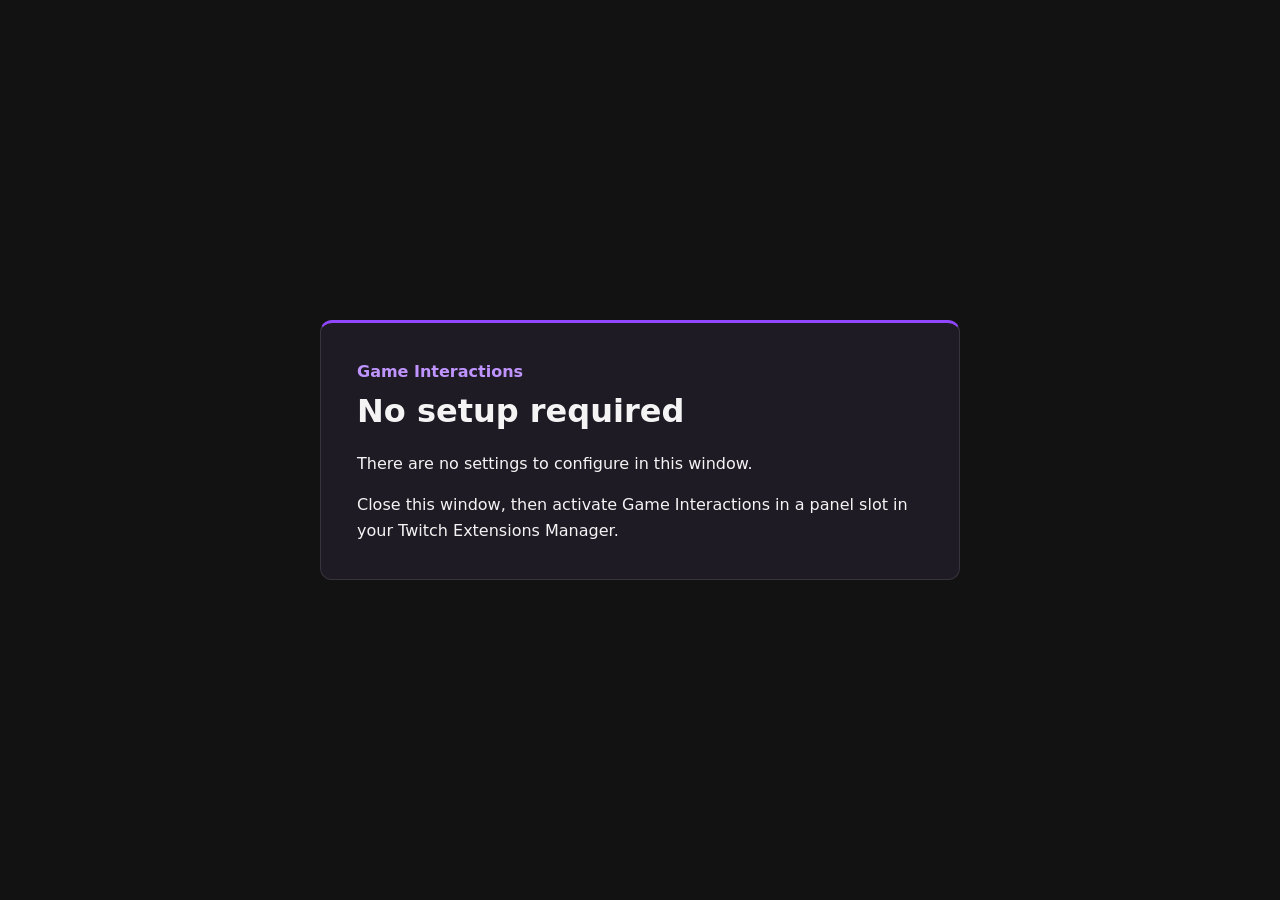
<file: frontend/config.html>
<!doctype html>
<html lang="en">
<head>
    <meta charset="utf-8">
    <meta name="viewport" content="width=device-width, initial-scale=1">
    <title>Game Interactions — Configuration</title>
    <script src="https://extension-files.twitch.tv/helper/v1/twitch-ext.min.js"></script>
    <link rel="stylesheet" href="config.css">
</head>
<body>
    <main>
        <p class="name">Game Interactions</p>
        <h1>No setup required</h1>
        <p>There are no settings to configure in this window.</p>
        <p>Close this window, then activate Game Interactions in a panel slot in your Twitch Extensions Manager.</p>
    </main>
</body>
</html>
</file>
<file: frontend/config.css>
* { box-sizing: border-box; }
html { color-scheme: dark; }
body {
    margin: 0;
    min-height: 100vh;
    display: grid;
    place-items: center;
    padding: 24px;
    background: #121212;
    color: #f4f4f5;
    font-family: system-ui, -apple-system, BlinkMacSystemFont, sans-serif;
    line-height: 1.6;
}
main {
    width: 100%;
    max-width: 640px;
    padding: clamp(20px, 5vw, 36px);
    background: #1f1b24;
    border: 1px solid #39333f;
    border-top: 3px solid #9146ff;
    border-radius: 12px;
}
h1 { margin: 8px 0 20px; font-size: clamp(24px, 4vw, 32px); line-height: 1.2; }
p { margin: 0 0 16px; }
p:last-child { margin-bottom: 0; }
.name { margin-bottom: 0; color: #bf94ff; font-weight: 650; }
</file>
